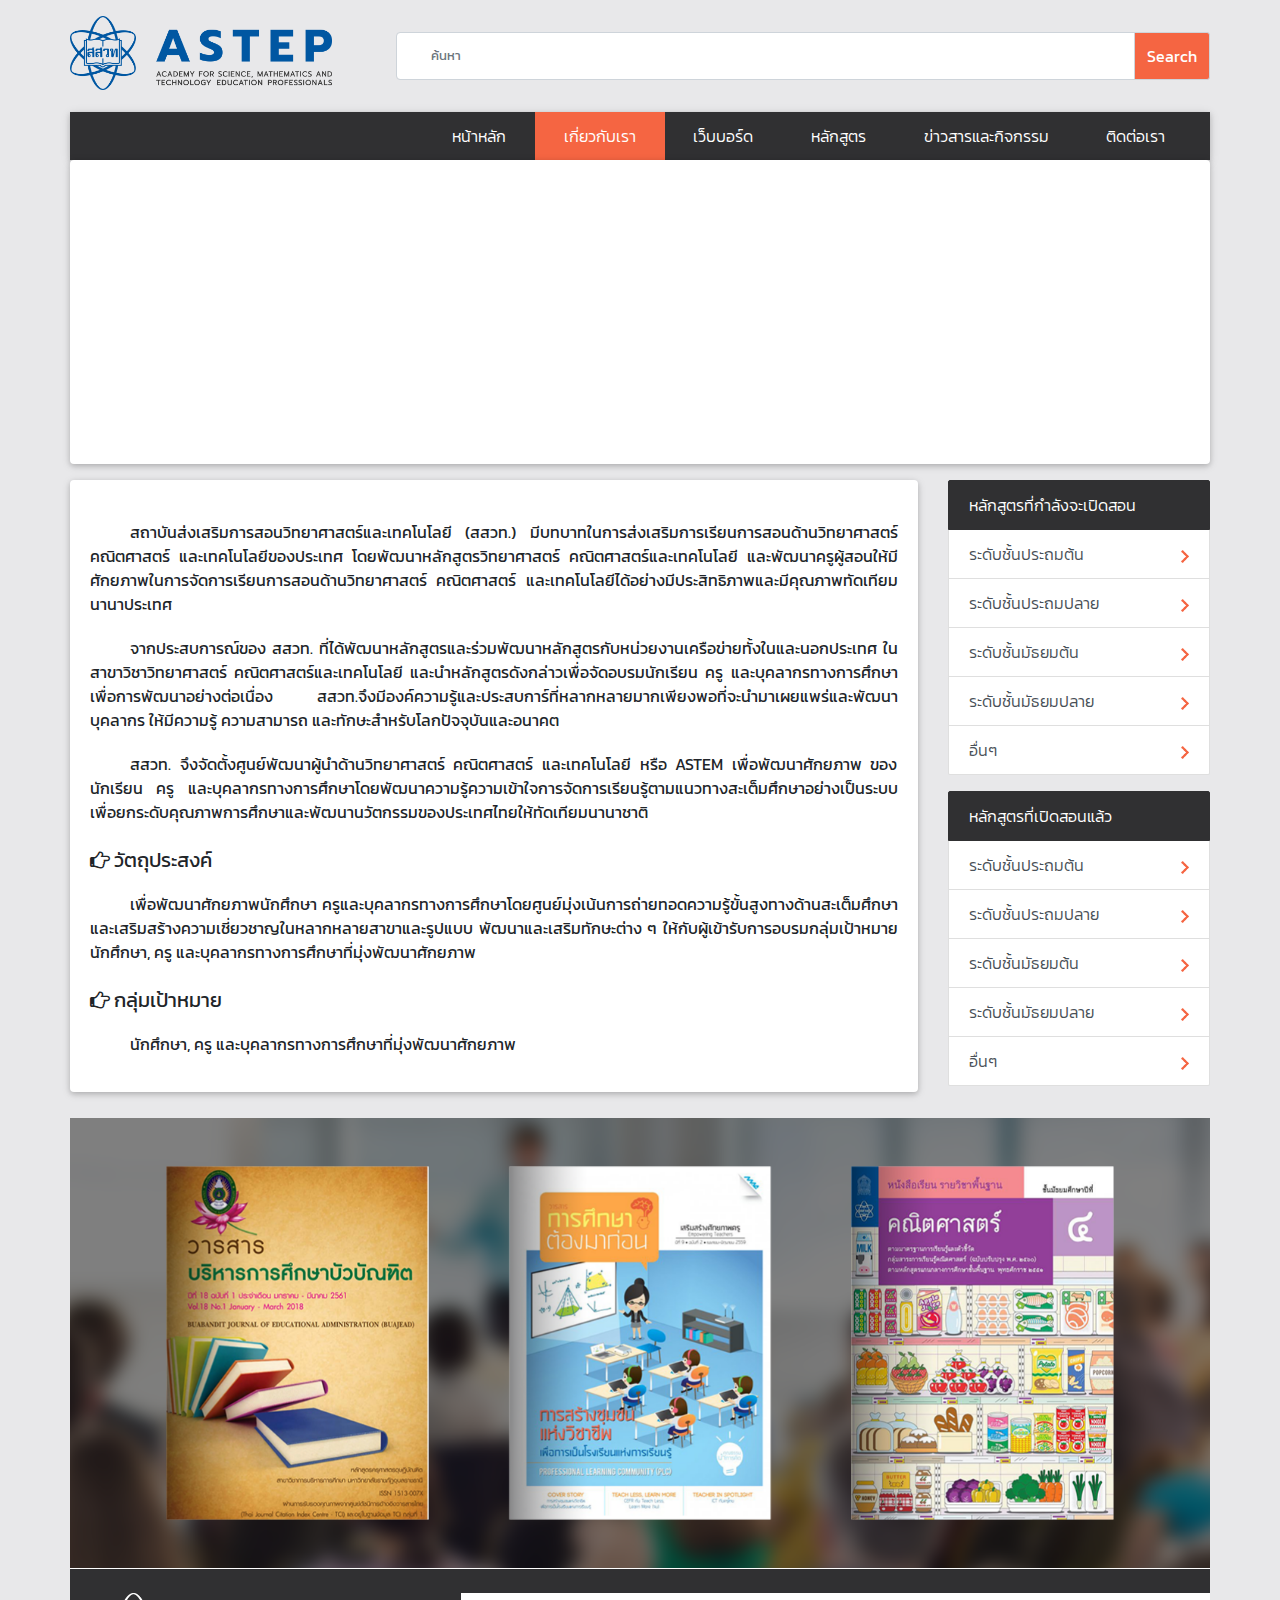
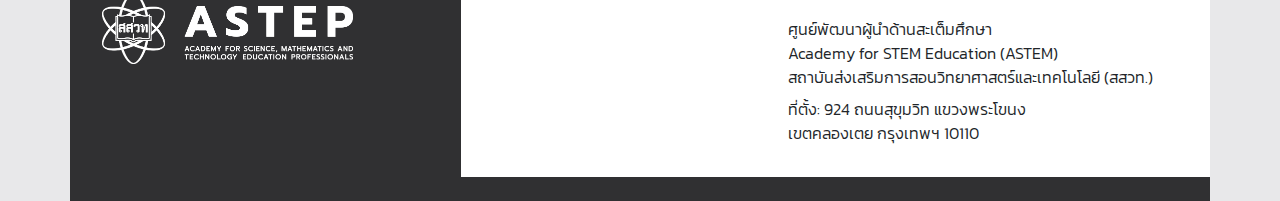
<file: about.html>
<!DOCTYPE html>
<html lang="en">

<head>
    <meta charset="utf-8">
    <meta name="viewport" content="width=device-width, initial-scale=1, shrink-to-fit=no">
    <meta http-equiv="x-ua-compatible" content="ie=edge">
    <title>ASTEP : เกี่ยวกับเรา</title>
    <link rel="stylesheet" href="https://maxcdn.bootstrapcdn.com/font-awesome/4.7.0/css/font-awesome.min.css">
    <link href="css/bootstrap.min.css" rel="stylesheet">
    <link href="css/mdb.min.css" rel="stylesheet">
    <link href="owl/assets/owl.carousel.css" rel="stylesheet">
    <link href="owl/assets/owl.theme.default.css" rel="stylesheet">
    <link href="https://fonts.googleapis.com/css?family=Kanit" rel="stylesheet">
    <link href="css/style.css" rel="stylesheet">
</head>

<body>
    <header>
        <div class="container px-0 ">
            <div class="row py-3 headLogoDesktop">
                <div class="col-12 col-md-5 col-lg-3">
                    <a href="#!">
                        <img src="./img/logoIPST.png" class="img-fluid">
                    </a>
                </div>
                <div class="col-12 col-md-7 col-lg-9 py-3 pl-lg-5">
                    <div class="input-group">
                        <input type="text" class="form-control input-astep h-100" placeholder="ค้นหา" aria-label="search_input" aria-describedby="search_input">
                        <div class="input-group-append cs-pt">
                            <span class="input-group-text btn-astep-f56542" id="search_input">Search</span>
                        </div>
                    </div>
                </div>
            </div>
            <nav class="navbar navbar-astep navbar-expand-lg navbar-dark">
                <a class="navbar-brand d-block d-md-none" href="#">
                    <img src="./img/lgooIPST_mobile.png" height="38" alt="">
                </a>
                <button class="navbar-toggler" type="button" data-toggle="collapse" data-target="#mainMenu" aria-controls="mainMenu" aria-expanded="false"
                    aria-label="Toggle navigation">
                    <span class="navbar-toggler-icon"></span>
                </button>
                <div class="collapse navbar-collapse" id="mainMenu">
                    <ul class="navbar-nav nav-bar-astep ml-auto">
                        <li class="nav-item">
                            <a class="nav-link" href="#">หน้าหลัก</a>
                        </li>
                        <li class="nav-item active">
                            <a class="nav-link" href="#">เกี่ยวกับเรา</a>
                        </li>
                        <li class="nav-item">
                            <a class="nav-link" href="#">เว็บบอร์ด</a>
                        </li>
                        <li class="nav-item dropdown">
                            <a class="nav-link" href="#!" id="sub_course_lv1" data-toggle="dropdown" aria-haspopup="false" aria-expanded="true">
                                หลักสูตร
                            </a>
                            <div class="dropdown-menu dropdown-menu-astep" aria-labelledby="sub_course_lv1">
                                <div class="row mx-0">
                                    <div class="col-12 col-md-6">
                                        <span class="dropdown-item-text c-f56542">หลักสูตรที่กำลังจะเปิดสอน</span>
                                        <a class="dropdown-item" href="#">ระดับชั้นประถมต้น</a>
                                        <a class="dropdown-item" href="#">ระดับชั้นประถมปลาย</a>
                                        <a class="dropdown-item" href="#">ระดับชั้นมัธยมต้น</a>
                                        <a class="dropdown-item" href="#">ระดับชั้นมัธยมปลาย</a>
                                        <a class="dropdown-item" href="#">อื่นๆ</a>
                                    </div>
                                    <div class="col-12 col-md-6">
                                        <span class="dropdown-item-text c-f56542">หลักสูตรที่เปิดสอนแล้ว</span>
                                        <a class="dropdown-item" href="#">ระดับชั้นประถมต้น</a>
                                        <a class="dropdown-item" href="#">ระดับชั้นประถมปลาย</a>
                                        <a class="dropdown-item" href="#">ระดับชั้นมัธยมต้น</a>
                                        <a class="dropdown-item" href="#">ระดับชั้นมัธยมปลาย</a>
                                        <a class="dropdown-item" href="#">อื่นๆ</a>
                                    </div>
                                </div>
                            </div>
                        </li>
                        <li class="nav-item">
                            <a class="nav-link" href="#">ข่าวสารและกิจกรรม</a>
                        </li>
                        <li class="nav-item">
                            <a class="nav-link" href="#">ติดต่อเรา</a>
                        </li>
                    </ul>
                    <div class="row d-block d-md-none">
                        <div class="col-12 col-md-6 text-center text-md-right py-3">
                            <div class="input-group">
                                <input type="text" class="form-control input-astep h-100" placeholder="ค้นหา" aria-label="search_input" aria-describedby="search_input">
                                <div class="input-group-append cs-pt">
                                    <span class="input-group-text btn-astep-f56542" id="search_input">Search</span>
                                </div>
                            </div>
                        </div>
                    </div>

                </div>
            </nav>
        </div>
    </header>

    <main class="">
        <div class="container px-0">
            <div class="row">
                <div class="col-md-12">
                    <div class="card card-image" style="background-image: url(https://mdbootstrap.com/img/Photos/Others/gradient1.jpg);">
                        <div class="text-white text-center py-5 px-4 my-5">
                            <div>
                                <h1 class="card-title pt-3 mb-5 font-bold">
                                    <strong>เกี่ยวกับเรา</strong>
                                </h1>                               
                            </div>
                        </div>
                    </div>
                </div>
            </div>
            <div class="row py-3">
                <div class="col-12 col-lg-9">
                    <div class="row">
                        <div class="col-12">
                            <div class="card">
                                <div class="card-body">                                    
                                    <p class="p-about">สถาบันส่งเสริมการสอนวิทยาศาสตร์และเทคโนโลยี (สสวท.) มีบทบาทในการส่งเสริมการเรียนการสอนด้านวิทยาศาสตร์ คณิตศาสตร์ และเทคโนโลยีของประเทศ โดยพัฒนาหลักสูตรวิทยาศาสตร์ คณิตศาสตร์และเทคโนโลยี และพัฒนาครูผู้สอนให้มีศักยภาพในการจัดการเรียนการสอนด้านวิทยาศาสตร์ คณิตศาสตร์ และเทคโนโลยีได้อย่างมีประสิทธิภาพและมีคุณภาพทัดเทียมนานาประเทศ</p>
                                    <p class="p-about">จากประสบการณ์ของ สสวท. ที่ได้พัฒนาหลักสูตรและร่วมพัฒนาหลักสูตรกับหน่วยงานเครือข่ายทั้งในและนอกประเทศ ในสาขาวิชาวิทยาศาสตร์ คณิตศาสตร์และเทคโนโลยี และนำหลักสูตรดังกล่าวเพื่อจัดอบรมนักเรียน ครู และบุคลากรทางการศึกษา เพื่อการพัฒนาอย่างต่อเนื่อง สสวท.จึงมีองค์ความรู้และประสบการ์ที่หลากหลายมากเพียงพอที่จะนำมาเผยแพร่และพัฒนาบุคลากร ให้มีความรู้ ความสามารถ และทักษะสำหรับโลกปัจจุบันและอนาคต</p>
                                    <p class="p-about">สสวท. จึงจัดตั้งศูนย์พัฒนาผู้นำด้านวิทยาศาสตร์ คณิตศาสตร์ และเทคโนโลยี หรือ ASTEM เพื่อพัฒนาศักยภาพ ของนักเรียน ครู และบุคลากรทางการศึกษาโดยพัฒนาความรู้ความเข้าใจการจัดการเรียนรู้ตามแนวทางสะเต็มศึกษาอย่างเป็นระบบ เพื่อยกระดับคุณภาพการศึกษาและพัฒนานวัตกรรมของประเทศไทยให้ทัดเทียมนานาชาติ</p>
                                    <h5 class="mt-4"><i class="fa fa-hand-o-right mr-1" aria-hidden="true"></i></i>วัตถุประสงค์</h5>
                                    <p class="p-about">เพื่อพัฒนาศักยภาพนักศึกษา ครูและบุคลากรทางการศึกษาโดยศูนย์มุ่งเน้นการถ่ายทอดความรู้ขั้นสูงทางด้านสะเต็มศึกษา และเสริมสร้างความเชี่ยวชาญในหลากหลายสาขาและรูปแบบ พัฒนาและเสริมทักษะต่าง ๆ ให้กับผู้เข้ารับการอบรมกลุ่มเป้าหมายนักศึกษา, ครู และบุคลากรทางการศึกษาที่มุ่งพัฒนาศักยภาพ</p>
                                    <h5 class="mt-4"><i class="fa fa-hand-o-right mr-1" aria-hidden="true"></i></i>กลุ่มเป้าหมาย</h5>
                                    <p class="p-about">นักศึกษา, ครู และบุคลากรทางการศึกษาที่มุ่งพัฒนาศักยภาพ</p>
                                </div>
                            </div>
                        </div>
                    </div>
                </div>
                <!--Side Right-->
                <div class="col-12 col-lg-3 d-none d-lg-block">
                    <div class="row mb-3">
                        <div class="col-12">
                            <div class="list-group">
                                <a href="#" class="list-group-item disabled active waves-effect">
                                    หลักสูตรที่กำลังจะเปิดสอน
                                </a>
                                <a href="#" class="list-group-item d-flex justify-content-between align-items-center list-group-item-action waves-effect">
                                    ระดับชั้นประถมต้น
                                    <span class="">
                                        <img src="./img/arrow_right.png" class="list-arrow">
                                    </span>
                                </a>
                                <a href="#" class="list-group-item d-flex justify-content-between align-items-center list-group-item-action waves-effect">
                                    ระดับชั้นประถมปลาย
                                    <span class="">
                                        <img src="./img/arrow_right.png" class="list-arrow">
                                    </span>
                                </a>
                                <a href="#" class="list-group-item d-flex justify-content-between align-items-center list-group-item-action waves-effect">
                                    ระดับชั้นมัธยมต้น
                                    <span class="">
                                        <img src="./img/arrow_right.png" class="list-arrow">
                                    </span>
                                </a>
                                <a href="#" class="list-group-item d-flex justify-content-between align-items-center list-group-item-action waves-effect">
                                    ระดับชั้นมัธยมปลาย
                                    <span class="">
                                        <img src="./img/arrow_right.png" class="list-arrow">
                                    </span>
                                </a>
                                <a href="#" class="list-group-item d-flex justify-content-between align-items-center list-group-item-action waves-effect">
                                    อื่นๆ
                                    <span class="">
                                        <img src="./img/arrow_right.png" class="list-arrow">
                                    </span>
                                </a>
                            </div>
                        </div>
                    </div>
                    <div class="row mb-3">
                        <div class="col-12">
                            <div class="list-group">
                                <a href="#" class="list-group-item disabled active waves-effect">
                                    หลักสูตรที่เปิดสอนแล้ว
                                </a>
                                <a href="#" class="list-group-item d-flex justify-content-between align-items-center list-group-item-action waves-effect">
                                    ระดับชั้นประถมต้น
                                    <span class="">
                                        <img src="./img/arrow_right.png" class="list-arrow">
                                    </span>
                                </a>
                                <a href="#" class="list-group-item d-flex justify-content-between align-items-center list-group-item-action waves-effect">
                                    ระดับชั้นประถมปลาย
                                    <span class="">
                                        <img src="./img/arrow_right.png" class="list-arrow">
                                    </span>
                                </a>
                                <a href="#" class="list-group-item d-flex justify-content-between align-items-center list-group-item-action waves-effect">
                                    ระดับชั้นมัธยมต้น
                                    <span class="">
                                        <img src="./img/arrow_right.png" class="list-arrow">
                                    </span>
                                </a>
                                <a href="#" class="list-group-item d-flex justify-content-between align-items-center list-group-item-action waves-effect">
                                    ระดับชั้นมัธยมปลาย
                                    <span class="">
                                        <img src="./img/arrow_right.png" class="list-arrow">
                                    </span>
                                </a>
                                <a href="#" class="list-group-item d-flex justify-content-between align-items-center list-group-item-action waves-effect">
                                    อื่นๆ
                                    <span class="">
                                        <img src="./img/arrow_right.png" class="list-arrow">
                                    </span>
                                </a>
                            </div>
                        </div>
                    </div>

                </div>
            </div>
            <div class="row mx-0">
                <div class="col-12 div-journal">
                    <div class="owl-carousel owl-theme">
                        <div class="item">
                            <img src="./img/journal1.png" class="img-fluid">
                        </div>
                        <div class="item">
                            <img src="./img/journal2.png" class="img-fluid">
                        </div>
                        <div class="item">
                            <img src="./img/journal3.png" class="img-fluid">
                        </div>
                    </div>
                </div>
            </div>
        </div>
    </main>
    <footer>
        <div class="container footer-astep">
            <div class="row justify-content-between">
                <div class="col-12 col-md-3 col-lg-3">
                    <img src="./img/logoIPST_footer.png" class="img-fluid" alt="astep">
                </div>
                <div class="col-12 col-md-9 col-lg-8 white">
                    <div class="row">
                        <div class="col-12 col-md-5 py-4">
                            <iframe src="https://www.google.com/maps/embed?pb=!1m18!1m12!1m3!1d3875.988350948961!2d100.5800583154901!3d13.719154990368544!2m3!1f0!2f0!3f0!3m2!1i1024!2i768!4f13.1!3m3!1m2!1s0x30e29fa5bb6ec6c7%3A0xbfe486769e0f6b42!2sThe+Institute+for+the+Promotion+of+Teaching+Science+and+Technology!5e0!3m2!1sen!2sth!4v1534848219686"
                                width="100%" height="130" frameborder="0" style="border:0" allowfullscreen></iframe>
                        </div>
                        <div class="col-12 col-md-7 py-4">
                            <p class="mb-0">ศูนย์พัฒนาผู้นำด้านสะเต็มศึกษา</p>
                            <p class="mb-0">Academy for STEM Education (ASTEM)</p>
                            <p class="mb-2">สถาบันส่งเสริมการสอนวิทยาศาสตร์และเทคโนโลยี (สสวท.)</p>
                            <p class="mb-0">ที่ตั้ง: 924 ถนนสุขุมวิท แขวงพระโขนง</p>
                            <p class="mb-0">เขตคลองเตย กรุงเทพฯ 10110</p>
                        </div>
                    </div>
                </div>
            </div>
        </div>
    </footer>



    <script type="text/javascript" src="js/jquery-3.3.1.min.js"></script>
    <script type="text/javascript" src="js/popper.min.js"></script>
    <script type="text/javascript" src="js/bootstrap.min.js"></script>
    <script type="text/javascript" src="js/mdb.min.js"></script>
    <script type="text/javascript" src="owl/owl.carousel.min.js"></script>
    <script type="text/javascript">
        new WOW().init();
        $('.owl-carousel').owlCarousel({
            loop: true,
            margin: 80,
            nav: true,
            responsive: {
                0: {
                    items: 1
                },
                600: {
                    items: 3
                },
                1000: {
                    items: 3
                }
            }
        })
    </script>
</body>

</html>
</file>
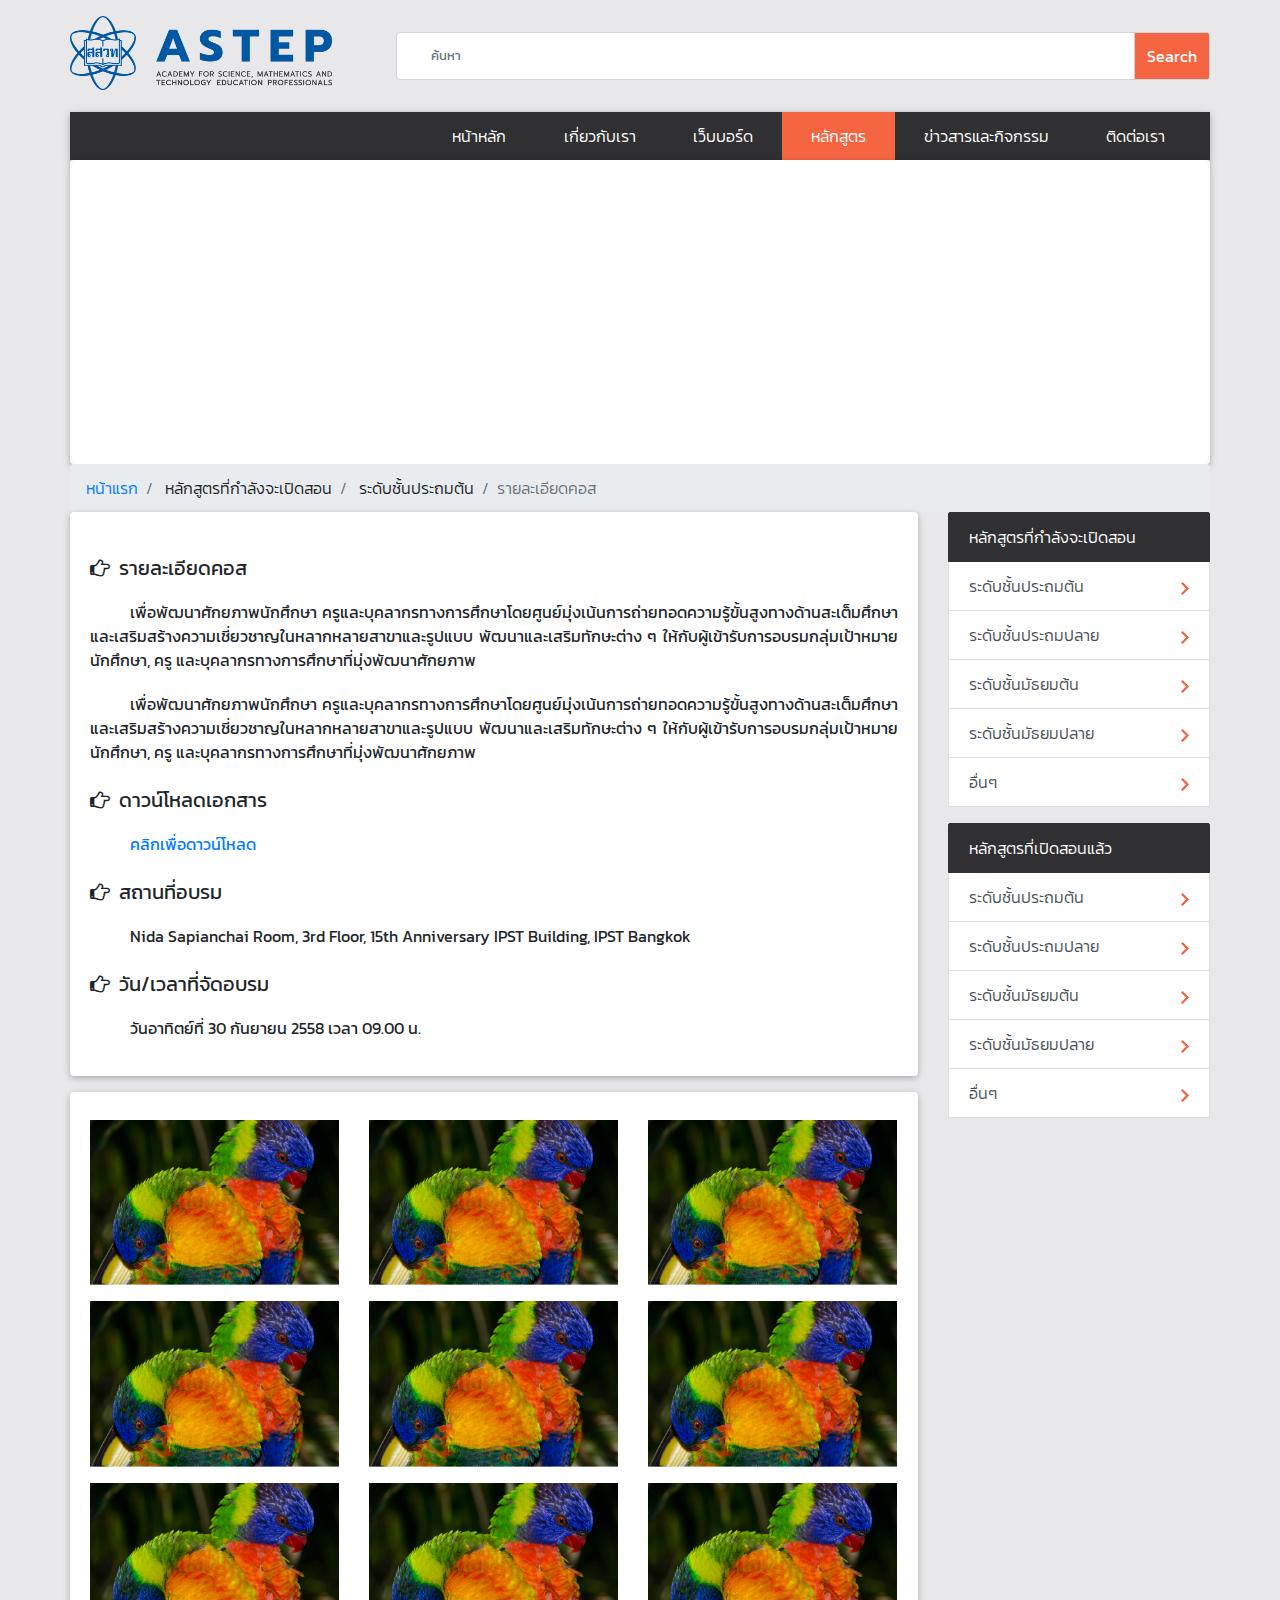
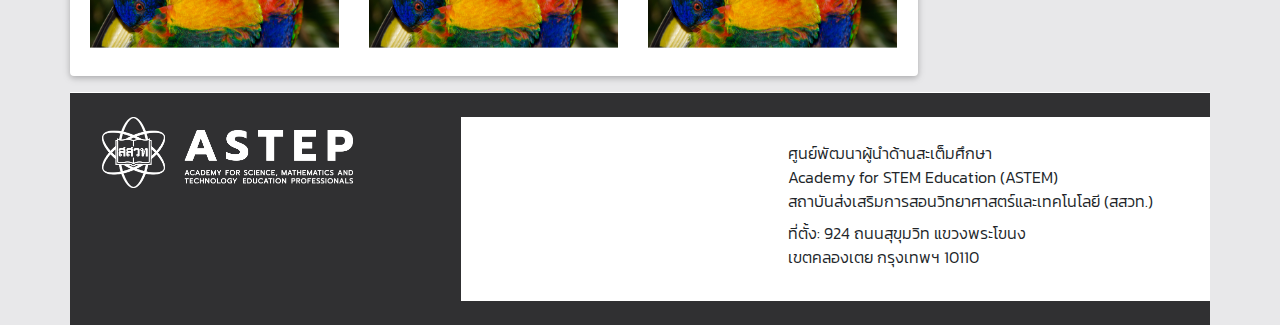
<file: course_detail.html>
<!DOCTYPE html>
<html lang="en">

<head>
    <meta charset="utf-8">
    <meta name="viewport" content="width=device-width, initial-scale=1, shrink-to-fit=no">
    <meta http-equiv="x-ua-compatible" content="ie=edge">
    <title>ASTEP : หลักสูตรที่กำลังจะเปิดสอน : ระดับชั้นประถมต้น</title>
    <link rel="stylesheet" href="https://maxcdn.bootstrapcdn.com/font-awesome/4.7.0/css/font-awesome.min.css">
    <link href="css/bootstrap.min.css" rel="stylesheet">
    <link href="css/mdb.min.css" rel="stylesheet">
    <link href="owl/assets/owl.carousel.css" rel="stylesheet">
    <link href="owl/assets/owl.theme.default.css" rel="stylesheet">
    <link href="https://fonts.googleapis.com/css?family=Kanit" rel="stylesheet">
    <link href="./fancybox/dist/jquery.fancybox.min.css" rel="stylesheet">
    <link href="css/style.css" rel="stylesheet">
</head>

<body>
    <header>
        <div class="container px-0 ">
            <div class="row py-3 headLogoDesktop">
                <div class="col-12 col-md-5 col-lg-3">
                    <a href="#!">
                        <img src="./img/logoIPST.png" class="img-fluid">
                    </a>
                </div>
                <div class="col-12 col-md-7 col-lg-9 py-3 pl-lg-5">
                    <div class="input-group">
                        <input type="text" class="form-control input-astep h-100" placeholder="ค้นหา" aria-label="search_input" aria-describedby="search_input">
                        <div class="input-group-append cs-pt">
                            <span class="input-group-text btn-astep-f56542" id="search_input">Search</span>
                        </div>
                    </div>
                </div>
            </div>
            <nav class="navbar navbar-astep navbar-expand-lg navbar-dark">
                <a class="navbar-brand d-block d-md-none" href="#">
                    <img src="./img/lgooIPST_mobile.png" height="38" alt="">
                </a>
                <button class="navbar-toggler" type="button" data-toggle="collapse" data-target="#mainMenu" aria-controls="mainMenu" aria-expanded="false"
                    aria-label="Toggle navigation">
                    <span class="navbar-toggler-icon"></span>
                </button>
                <div class="collapse navbar-collapse" id="mainMenu">
                    <ul class="navbar-nav nav-bar-astep ml-auto">
                        <li class="nav-item">
                            <a class="nav-link" href="index.html">หน้าหลัก</a>
                        </li>
                        <li class="nav-item">
                            <a class="nav-link" href="about.html">เกี่ยวกับเรา</a>
                        </li>
                        <li class="nav-item">
                            <a class="nav-link" href="http://collab.ipst.ac.th/questions/" target="_blank">เว็บบอร์ด</a>
                        </li>
                        <li class="nav-item active dropdown">
                            <a class="nav-link" href="#!" id="sub_course_lv1" data-toggle="dropdown" aria-haspopup="false" aria-expanded="true">
                                หลักสูตร
                            </a>
                            <div class="dropdown-menu dropdown-menu-astep" aria-labelledby="sub_course_lv1">
                                <div class="row mx-0">
                                    <div class="col-12 col-md-6">
                                        <span class="dropdown-item-text c-f56542">หลักสูตรที่กำลังจะเปิดสอน</span>
                                        <a class="dropdown-item" href="course_list.html">ระดับชั้นประถมต้น</a>
                                        <a class="dropdown-item" href="#">ระดับชั้นประถมปลาย</a>
                                        <a class="dropdown-item" href="#">ระดับชั้นมัธยมต้น</a>
                                        <a class="dropdown-item" href="#">ระดับชั้นมัธยมปลาย</a>
                                        <a class="dropdown-item" href="#">อื่นๆ</a>
                                    </div>
                                    <div class="col-12 col-md-6">
                                        <span class="dropdown-item-text c-f56542">หลักสูตรที่เปิดสอนแล้ว</span>
                                        <a class="dropdown-item" href="#">ระดับชั้นประถมต้น</a>
                                        <a class="dropdown-item" href="#">ระดับชั้นประถมปลาย</a>
                                        <a class="dropdown-item" href="#">ระดับชั้นมัธยมต้น</a>
                                        <a class="dropdown-item" href="#">ระดับชั้นมัธยมปลาย</a>
                                        <a class="dropdown-item" href="#">อื่นๆ</a>
                                    </div>
                                </div>
                            </div>
                        </li>
                        <li class="nav-item">
                            <a class="nav-link" href="#">ข่าวสารและกิจกรรม</a>
                        </li>
                        <li class="nav-item">
                            <a class="nav-link" href="#">ติดต่อเรา</a>
                        </li>
                    </ul>
                    <div class="row d-block d-md-none">
                        <div class="col-12 col-md-6 text-center text-md-right py-3">
                            <div class="input-group">
                                <input type="text" class="form-control input-astep h-100" placeholder="ค้นหา" aria-label="search_input" aria-describedby="search_input">
                                <div class="input-group-append cs-pt">
                                    <span class="input-group-text btn-astep-f56542" id="search_input">Search</span>
                                </div>
                            </div>
                        </div>
                    </div>

                </div>
            </nav>
        </div>
    </header>

    <main class="">
        <div class="container px-0">
            <div class="row">
                <div class="col-md-12">
                    <div class="card card-image" style="background-image: url(https://mdbootstrap.com/img/Photos/Others/gradient1.jpg);">
                        <div class="text-white text-center py-5 px-4 my-5">
                            <div>
                                <h1 class="card-title pt-3 mb-5 font-bold">
                                    <strong>ชื่อคอส</strong>
                                </h1>
                            </div>
                        </div>
                    </div>
                </div>
            </div>
            <div class="row">
                <div class="col-12">
                    <ol class="breadcrumb mb-0">
                        <li class="breadcrumb-item">
                            <a href="index.html">หน้าแรก</a>
                        </li>
                        <li class="breadcrumb-item">
                            หลักสูตรที่กำลังจะเปิดสอน
                        </li>
                        <li class="breadcrumb-item">
                            ระดับชั้นประถมต้น
                        </li>
                        <li class="breadcrumb-item active">รายละเอียดคอส</li>
                    </ol>
                </div>
            </div>
            <div class="row">
                <div class="col-12 col-lg-9">
                    <div class="row mb-3">
                        <div class="col-12">
                            <div class="card">
                                <div class="card-body">
                                    <h5 class="mt-4">
                                        <i class="fa fa-hand-o-right mr-1" aria-hidden="true"></i>
                                        </i>รายละเอียดคอส</h5>
                                    <p class="p-about">เพื่อพัฒนาศักยภาพนักศึกษา ครูและบุคลากรทางการศึกษาโดยศูนย์มุ่งเน้นการถ่ายทอดความรู้ขั้นสูงทางด้านสะเต็มศึกษา
                                        และเสริมสร้างความเชี่ยวชาญในหลากหลายสาขาและรูปแบบ พัฒนาและเสริมทักษะต่าง ๆ ให้กับผู้เข้ารับการอบรมกลุ่มเป้าหมายนักศึกษา,
                                        ครู และบุคลากรทางการศึกษาที่มุ่งพัฒนาศักยภาพ</p>
                                    <p class="p-about">เพื่อพัฒนาศักยภาพนักศึกษา ครูและบุคลากรทางการศึกษาโดยศูนย์มุ่งเน้นการถ่ายทอดความรู้ขั้นสูงทางด้านสะเต็มศึกษา
                                        และเสริมสร้างความเชี่ยวชาญในหลากหลายสาขาและรูปแบบ พัฒนาและเสริมทักษะต่าง ๆ ให้กับผู้เข้ารับการอบรมกลุ่มเป้าหมายนักศึกษา,
                                        ครู และบุคลากรทางการศึกษาที่มุ่งพัฒนาศักยภาพ</p>
                                    <h5 class="mt-4">
                                        <i class="fa fa-hand-o-right mr-1" aria-hidden="true"></i>
                                        </i>ดาวน์โหลดเอกสาร</h5>
                                    <p class="p-about">
                                        <a href="#!">คลิกเพื่อดาวน์โหลด</a>
                                    </p>
                                    <h5 class="mt-4">
                                        <i class="fa fa-hand-o-right mr-1" aria-hidden="true"></i>
                                        </i>สถานที่อบรม</h5>
                                    <p class="p-about">Nida Sapianchai Room, 3rd Floor, 15th Anniversary IPST Building, IPST Bangkok
                                    </p>
                                    <h5 class="mt-4">
                                        <i class="fa fa-hand-o-right mr-1" aria-hidden="true"></i>
                                        </i>วัน/เวลาที่จัดอบรม</h5>
                                    <p class="p-about">วันอาทิตย์ที่ 30 กันยายน 2558 เวลา 09.00 น.
                                    </p>
                                </div>
                            </div>
                        </div>
                    </div>
                    <div class="row mb-3">
                        <div class="col-12">
                            <div class="card">
                                <div class="card-body">
                                    <div class="row">
                                        <div class="col-12 col-md-4 my-2">
                                            <a data-fancybox="gallery" href="./img/sample_1.jpg"><img src="./img/sample_1.jpg" class="img-fluid w-100"></a>
                                        </div>
                                        <div class="col-12 col-md-4 my-2">
                                            <a data-fancybox="gallery" href="./img/sample_1.jpg"><img src="./img/sample_1.jpg"  class="img-fluid w-100"></a>
                                        </div>
                                        <div class="col-12 col-md-4 my-2">
                                            <a data-fancybox="gallery" href="./img/sample_1.jpg"><img src="./img/sample_1.jpg"  class="img-fluid w-100"></a>
                                        </div>
                                        <div class="col-12 col-md-4 my-2">
                                            <a data-fancybox="gallery" href="./img/sample_1.jpg"><img src="./img/sample_1.jpg"  class="img-fluid w-100"></a>
                                        </div>
                                        <div class="col-12 col-md-4 my-2">
                                            <a data-fancybox="gallery" href="./img/sample_1.jpg"><img src="./img/sample_1.jpg"  class="img-fluid w-100"></a>
                                        </div>
                                        <div class="col-12 col-md-4 my-2">
                                            <a data-fancybox="gallery" href="./img/sample_1.jpg"><img src="./img/sample_1.jpg"  class="img-fluid w-100"></a>
                                        </div>
                                        <div class="col-12 col-md-4 my-2">
                                            <a data-fancybox="gallery" href="./img/sample_1.jpg"><img src="./img/sample_1.jpg"  class="img-fluid w-100"></a>
                                        </div>
                                        <div class="col-12 col-md-4 my-2">
                                            <a data-fancybox="gallery" href="./img/sample_1.jpg"><img src="./img/sample_1.jpg"  class="img-fluid w-100"></a>
                                        </div>
                                        <div class="col-12 col-md-4 my-2">
                                            <a data-fancybox="gallery" href="./img/sample_1.jpg"><img src="./img/sample_1.jpg"  class="img-fluid w-100"></a>
                                        </div>
                                    </div>
                                </div>
                            </div>
                        </div>
                    </div>
                </div>
                <!--Side Right-->
                <div class="col-12 col-lg-3 d-none d-lg-block">
                    <div class="row mb-3">
                        <div class="col-12">
                            <div class="list-group">
                                <a href="#" class="list-group-item disabled active waves-effect">
                                    หลักสูตรที่กำลังจะเปิดสอน
                                </a>
                                <a href="#" class="list-group-item d-flex justify-content-between align-items-center list-group-item-action waves-effect">
                                    ระดับชั้นประถมต้น
                                    <span class="">
                                        <img src="./img/arrow_right.png" class="list-arrow">
                                    </span>
                                </a>
                                <a href="#" class="list-group-item d-flex justify-content-between align-items-center list-group-item-action waves-effect">
                                    ระดับชั้นประถมปลาย
                                    <span class="">
                                        <img src="./img/arrow_right.png" class="list-arrow">
                                    </span>
                                </a>
                                <a href="#" class="list-group-item d-flex justify-content-between align-items-center list-group-item-action waves-effect">
                                    ระดับชั้นมัธยมต้น
                                    <span class="">
                                        <img src="./img/arrow_right.png" class="list-arrow">
                                    </span>
                                </a>
                                <a href="#" class="list-group-item d-flex justify-content-between align-items-center list-group-item-action waves-effect">
                                    ระดับชั้นมัธยมปลาย
                                    <span class="">
                                        <img src="./img/arrow_right.png" class="list-arrow">
                                    </span>
                                </a>
                                <a href="#" class="list-group-item d-flex justify-content-between align-items-center list-group-item-action waves-effect">
                                    อื่นๆ
                                    <span class="">
                                        <img src="./img/arrow_right.png" class="list-arrow">
                                    </span>
                                </a>
                            </div>
                        </div>
                    </div>
                    <div class="row mb-3">
                        <div class="col-12">
                            <div class="list-group">
                                <a href="#" class="list-group-item disabled active waves-effect">
                                    หลักสูตรที่เปิดสอนแล้ว
                                </a>
                                <a href="#" class="list-group-item d-flex justify-content-between align-items-center list-group-item-action waves-effect">
                                    ระดับชั้นประถมต้น
                                    <span class="">
                                        <img src="./img/arrow_right.png" class="list-arrow">
                                    </span>
                                </a>
                                <a href="#" class="list-group-item d-flex justify-content-between align-items-center list-group-item-action waves-effect">
                                    ระดับชั้นประถมปลาย
                                    <span class="">
                                        <img src="./img/arrow_right.png" class="list-arrow">
                                    </span>
                                </a>
                                <a href="#" class="list-group-item d-flex justify-content-between align-items-center list-group-item-action waves-effect">
                                    ระดับชั้นมัธยมต้น
                                    <span class="">
                                        <img src="./img/arrow_right.png" class="list-arrow">
                                    </span>
                                </a>
                                <a href="#" class="list-group-item d-flex justify-content-between align-items-center list-group-item-action waves-effect">
                                    ระดับชั้นมัธยมปลาย
                                    <span class="">
                                        <img src="./img/arrow_right.png" class="list-arrow">
                                    </span>
                                </a>
                                <a href="#" class="list-group-item d-flex justify-content-between align-items-center list-group-item-action waves-effect">
                                    อื่นๆ
                                    <span class="">
                                        <img src="./img/arrow_right.png" class="list-arrow">
                                    </span>
                                </a>
                            </div>
                        </div>
                    </div>

                </div>
            </div>
        </div>
    </main>
    <footer>
        <div class="container footer-astep">
            <div class="row justify-content-between">
                <div class="col-12 col-md-3 col-lg-3">
                    <img src="./img/logoIPST_footer.png" class="img-fluid" alt="astep">
                </div>
                <div class="col-12 col-md-9 col-lg-8 white">
                    <div class="row">
                        <div class="col-12 col-md-5 py-4">
                            <iframe src="https://www.google.com/maps/embed?pb=!1m18!1m12!1m3!1d3875.988350948961!2d100.5800583154901!3d13.719154990368544!2m3!1f0!2f0!3f0!3m2!1i1024!2i768!4f13.1!3m3!1m2!1s0x30e29fa5bb6ec6c7%3A0xbfe486769e0f6b42!2sThe+Institute+for+the+Promotion+of+Teaching+Science+and+Technology!5e0!3m2!1sen!2sth!4v1534848219686"
                                width="100%" height="130" frameborder="0" style="border:0" allowfullscreen></iframe>
                        </div>
                        <div class="col-12 col-md-7 py-4">
                            <p class="mb-0">ศูนย์พัฒนาผู้นำด้านสะเต็มศึกษา</p>
                            <p class="mb-0">Academy for STEM Education (ASTEM)</p>
                            <p class="mb-2">สถาบันส่งเสริมการสอนวิทยาศาสตร์และเทคโนโลยี (สสวท.)</p>
                            <p class="mb-0">ที่ตั้ง: 924 ถนนสุขุมวิท แขวงพระโขนง</p>
                            <p class="mb-0">เขตคลองเตย กรุงเทพฯ 10110</p>
                        </div>
                    </div>
                </div>
            </div>
        </div>
    </footer>



    <script type="text/javascript" src="js/jquery-3.3.1.min.js"></script>
    <script type="text/javascript" src="js/popper.min.js"></script>
    <script type="text/javascript" src="js/bootstrap.min.js"></script>
    <script type="text/javascript" src="js/mdb.min.js"></script>
    <script type="text/javascript" src="owl/owl.carousel.min.js"></script>
    <script type="text/javascript" src="./fancybox/dist/jquery.fancybox.min.js"></script>
    <script type="text/javascript">
        new WOW().init();
        $('.owl-carousel').owlCarousel({
            loop: true,
            margin: 80,
            nav: true,
            responsive: {
                0: {
                    items: 1
                },
                600: {
                    items: 3
                },
                1000: {
                    items: 3
                }
            }
        })
    </script>
</body>

</html>
</file>
<file: css/style.css>
* {
  font-family: 'Kanit', sans-serif;
}
body{
  background-color: #e8e8ea;
}

.cs-pt {
  cursor: pointer;
}

/*Color*/

.c-f56542 {
  color: #f56542;
}

/*Button*/

.btn-astep-f56542,
.btn-astep-f56542:hover {
  background-color: #f56542;
  color: #fff !important;
  border-radius: 3px;
}

/*Input*/

.input-astep {
  padding: .84rem 2.14rem;
  font-size: .81rem;
}

.input-astep:focus {
  border: 1px solid #f56542;
  -webkit-box-shadow: 0px 0px 5px rgba(245, 101, 66, 0.75);
  -moz-box-shadow: 0px 0px 5px rgba(245, 101, 66, 0.75);
  box-shadow: 0px 0px 5px rgba(245, 101, 66, 0.75);
}

/*Navbar*/

.navbar.navbar-astep {
  padding-top: 0;
  padding-bottom: 0;
  background-color: #303032;
}

.navbar-nav.nav-bar-astep li.nav-item a.nav-link {
  padding-top: 0.75rem;
  padding-bottom: 0.75rem;
  padding-left: 1.8rem;
  padding-right: 1.8rem;
}

.navbar-nav.nav-bar-astep li.nav-item:hover a.nav-link,
.navbar-nav.nav-bar-astep li.nav-item.active a.nav-link {
  background-color: #f56542 !important;
}

.dropdown-menu.dropdown-menu-astep {
  background-color: #303032;
  top: 120%;
  left: -15rem;
  min-width: 35rem;
}

.dropdown-menu.dropdown-menu-astep::before {
  content: '';
  position: absolute;
  left: 17rem;
  top: -10px;
  width: 0;
  height: 0;
  border-style: solid;
  border-width: 0 10px 10px 10px;
  border-color: transparent transparent #303032 transparent;
  z-index: 9999;
}

.dropdown-menu.dropdown-menu-astep .dropdown-item {
  color: #fff !important;
}

.dropdown-menu.dropdown-menu-astep .dropdown-item:hover {
  background-color: #f56542;
}

.dropdown-menu.dropdown-menu-astep.dropdown.dropdown-lv-2 {
  top: 10%;
  left: 102%;
}

.dropdown-menu.dropdown-menu-astep.dropdown.dropdown-lv-2::before {
  content: '';
  position: absolute;
  left: -4%;
  top: 10px;
  width: 0;
  height: 0;
  border-style: solid;
  border-width: 10px 10px 10px 0px;
  border-color: transparent #303032 transparent transparent;
  z-index: 9999;
}
.carousel-indicators{
  bottom: -3rem;
}
.carousel-control-next, .carousel-control-prev{
  bottom: -30rem;
  width: auto;
}
.carousel-indicators .active{
  background-color: #f56542;
}
.carousel-indicators li{
  background-color: #c4c4c4;

}
.carousel .carousel-control-prev-icon{
  background-image: url('../img/arrow_left.png');
}
.carousel .carousel-control-next-icon{
  background-image: url('../img/arrow_right.png');
}
.carousel .carousel-control-next-icon, .carousel .carousel-control-prev-icon{
  width: 20px;
  height: 30px;
}
.list-group-item.active{
  background-color: #303032;
  border-color: #303032;
}
.list-arrow{
  width: 8px;
  height: auto;
}
.list-group-item:hover{
  background-color: #f56542;
  color: #fff;
}
.div-journal{
  background-image: url('../img/bg_div-journal.png');
  background-size: cover;
  background-repeat: no-repeat;
  background-position: center center;
  padding-top: 3rem;
  padding-bottom: 3rem;
  padding-left: 6rem;
  padding-right: 6rem;
}
.footer-astep{
  border-top: 1px solid #fff;
  padding-top: 1.5rem;
  padding-bottom: 1.5rem;
  padding-left: 2rem;
  background-color: #303032;
}

p.p-about{
  margin-top: 20px;
  font-size: 16px;
  text-indent: 40px;
  text-align: justify;
}
.pagination.pg-blue .page-item.active .page-link, .pagination.pg-blue .page-item.active .page-link:hover{
  background-color: #f56542;
}
/* Extra small devices (portrait phones, less than 576px)*/

/* No media query since this is the default in Bootstrap*/

/* Small devices (landscape phones, 576px and up)*/

@media (min-width: 576px) {}

/* Medium devices (tablets, 768px and up)*/

@media (min-width: 768px) {}

/* Large devices (desktops, 992px and up)*/

@media (min-width: 992px) {}

/* Extra large devices (large desktops, 1200px and up)*/

@media (min-width: 1200px) {}

/* Extra small devices (portrait phones, less than 576px)*/

@media (max-width: 575.98px) {
  .dropdown-menu.dropdown-menu-astep {
    background-color: #303032;
    top: 120%;
    left: 0rem;
    min-width: 100%;
  }
  .dropdown-menu.dropdown-menu-astep::before {
    content: '';
    position: absolute;
    left: 17rem;
    top: -10px;
    width: 0;
    height: 0;
    border-style: solid;
    border-width: 0 10px 10px 10px;
    border-color: transparent transparent #303032 transparent;
    z-index: 9999;
  }
  .headLogoDesktop{
    display: none;
  }
}

/* Small devices (landscape phones, less than 768px)*/

@media (max-width: 767.98px) {
  .headLogoDesktop{
    display: none;
  }
  .dropdown-menu.dropdown-menu-astep {
    background-color: #303032;
    top: 120%;
    left: 0rem;
    min-width: 100%;
  }
  .dropdown-menu.dropdown-menu-astep::before {
    content: '';
    position: absolute;
    left: 17rem;
    top: -10px;
    width: 0;
    height: 0;
    border-style: solid;
    border-width: 0 10px 10px 10px;
    border-color: transparent transparent #303032 transparent;
    z-index: 9999;
  }
  .headLogoDesktop{
    display: none;
  }
}

/* Medium devices (tablets, less than 992px)*/

@media (max-width: 991px.98) {
  
}

/* Large devices (desktops, less than 1200px)*/

@media (max-width: 1199.98px) {}

/* Small devices (landscape phones, 576px and up)*/

@media (min-width: 576px) and (max-width: 767.98px) {}

/* Medium devices (tablets, 768px and up)*/

@media (min-width: 768px) and (max-width: 991.98px) {
  .dropdown-menu.dropdown-menu-astep {
    background-color: #303032;
    top: 120%;
    left: 0rem;
    min-width: 100%;
  }
  .dropdown-menu.dropdown-menu-astep::before {
    content: '';
    position: absolute;
    left: 17rem;
    top: -10px;
    width: 0;
    height: 0;
    border-style: solid;
    border-width: 0 10px 10px 10px;
    border-color: transparent transparent #303032 transparent;
    z-index: 9999;
  }
  .carousel-control-next, .carousel-control-prev{
    bottom: -26rem;
    width: auto;
  }
}

/* Large devices (desktops, 992px and up)*/

@media (min-width: 992px) and (max-width: 1199.98px) {}
</file>
